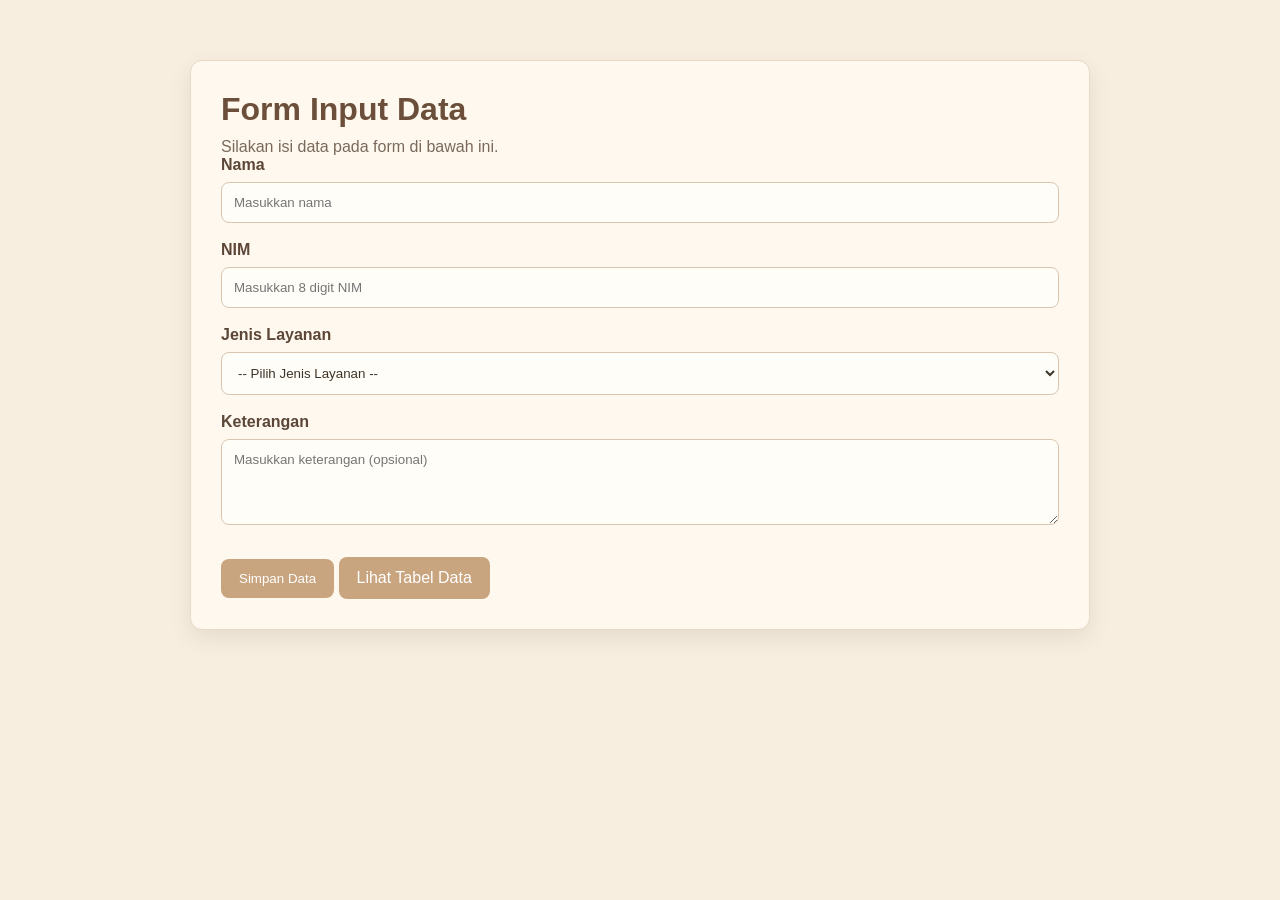
<file: index.html>
<!DOCTYPE html>
<html lang="id">
<head>
  <meta charset="UTF-8" />
  <meta name="viewport" content="width=device-width, initial-scale=1.0" />
  <title>Form Input Data</title>
  <link rel="stylesheet" href="style.css" />
</head>
<body>
  <div class="container">
    <h1>Form Input Data</h1>
    <p>Silakan isi data pada form di bawah ini.</p>

    <form id="dataForm">
      <div class="form-group">
        <label for="nama">Nama</label>
        <input type="text" id="nama" placeholder="Masukkan nama" required />
      </div>

      <div class="form-group">
        <label for="nim">NIM</label>
        <input
          type="text"
          id="nim"
          placeholder="Masukkan 8 digit NIM"
          maxlength="8"
          pattern="[0-9]{8}"
          inputmode="numeric"
          required
        />
      </div>

      <div class="form-group">
        <label for="layanan">Jenis Layanan</label>
        <select id="layanan" required>
          <option value="">-- Pilih Jenis Layanan --</option>
          <option value="Administrasi">Administrasi</option>
          <option value="Akademik">Akademik</option>
          <option value="Keuangan">Keuangan</option>
          <option value="Lainnya">Lainnya</option>
        </select>
      </div>

      <div class="form-group">
        <label for="keterangan">Keterangan</label>
        <textarea id="keterangan" rows="4" placeholder="Masukkan keterangan (opsional)"></textarea>
      </div>

      <button type="submit">Simpan Data</button>
      <a href="table.html" class="btn-link">Lihat Tabel Data</a>
    </form>
  </div>

  <script src="script.js"></script>
</body>
</html>
</file>
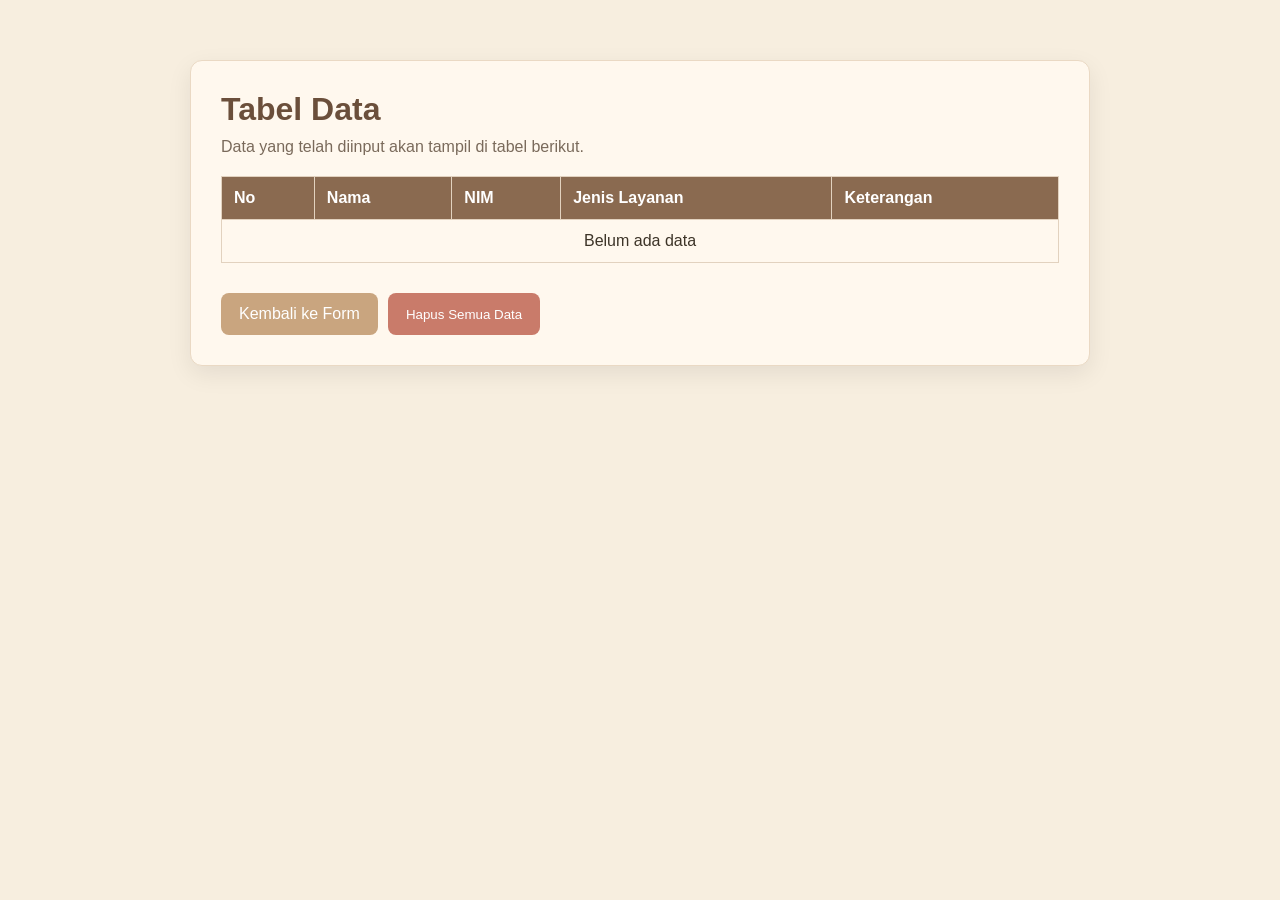
<file: table.html>
<!DOCTYPE html>
<html lang="id">
<head>
  <meta charset="UTF-8" />
  <meta name="viewport" content="width=device-width, initial-scale=1.0" />
  <title>Tabel Data</title>
  <link rel="stylesheet" href="style.css" />
</head>
<body>
  <div class="container">
    <h1>Tabel Data</h1>
    <p>Data yang telah diinput akan tampil di tabel berikut.</p>

    <table>
      <thead>
        <tr>
          <th>No</th>
          <th>Nama</th>
          <th>NIM</th>
          <th>Jenis Layanan</th>
          <th>Keterangan</th>
        </tr>
      </thead>
      <tbody id="dataTable"></tbody>
    </table>

    <div class="btn-group">
      <a href="index.html" class="btn-link">Kembali ke Form</a>
      <button id="hapusSemua" class="danger">Hapus Semua Data</button>
    </div>
  </div>

  <script src="script.js"></script>
</body>
</html>
</file>
<file: style.css>
* {
  margin: 0;
  padding: 0;
  box-sizing: border-box;
  font-family: Arial, sans-serif;
}

body {
  background: #f7eedf;
  color: #3d3428;
  min-height: 100vh;
  padding: 20px;
}

.container {
  max-width: 900px;
  margin: 40px auto;
  background: #fff8ee;
  padding: 30px;
  border-radius: 12px;
  box-shadow: 0 8px 25px rgba(0, 0, 0, 0.08);
  border: 1px solid #ead9c4;
}

h1 {
  margin-bottom: 10px;
  color: #6b4f3b;
}

p, small {
  color: #7a6a5b;
}

.form-group {
  margin-bottom: 18px;
}

label {
  display: block;
  margin-bottom: 8px;
  font-weight: bold;
  color: #5c4637;
}

input, select, textarea {
  width: 100%;
  padding: 12px;
  border: 1px solid #d8c6b0;
  border-radius: 8px;
  outline: none;
  background: #fffdf8;
  color: #3d3428;
}

input:focus, select:focus, textarea:focus {
  border-color: #c9a57f;
}

button, .btn-link {
  display: inline-block;
  text-decoration: none;
  background: #c9a57f;
  color: white;
  padding: 12px 18px;
  border: none;
  border-radius: 8px;
  cursor: pointer;
  margin-top: 10px;
  transition: 0.3s;
}

button:hover, .btn-link:hover {
  background: #b78e67;
}

.danger {
  background: #c97b6a;
}

.danger:hover {
  background: #b86453;
}

table {
  width: 100%;
  border-collapse: collapse;
  margin-top: 20px;
}

table th, table td {
  border: 1px solid #e2d2bf;
  padding: 12px;
  text-align: left;
}

table th {
  background: #8a6a50;
  color: white;
}

table tr:nth-child(even) {
  background: #fdf5ea;
}

.btn-group {
  margin-top: 20px;
  display: flex;
  gap: 10px;
  flex-wrap: wrap;
}

@media (max-width: 600px) {
  .container {
    padding: 20px;
  }
}
</file>
